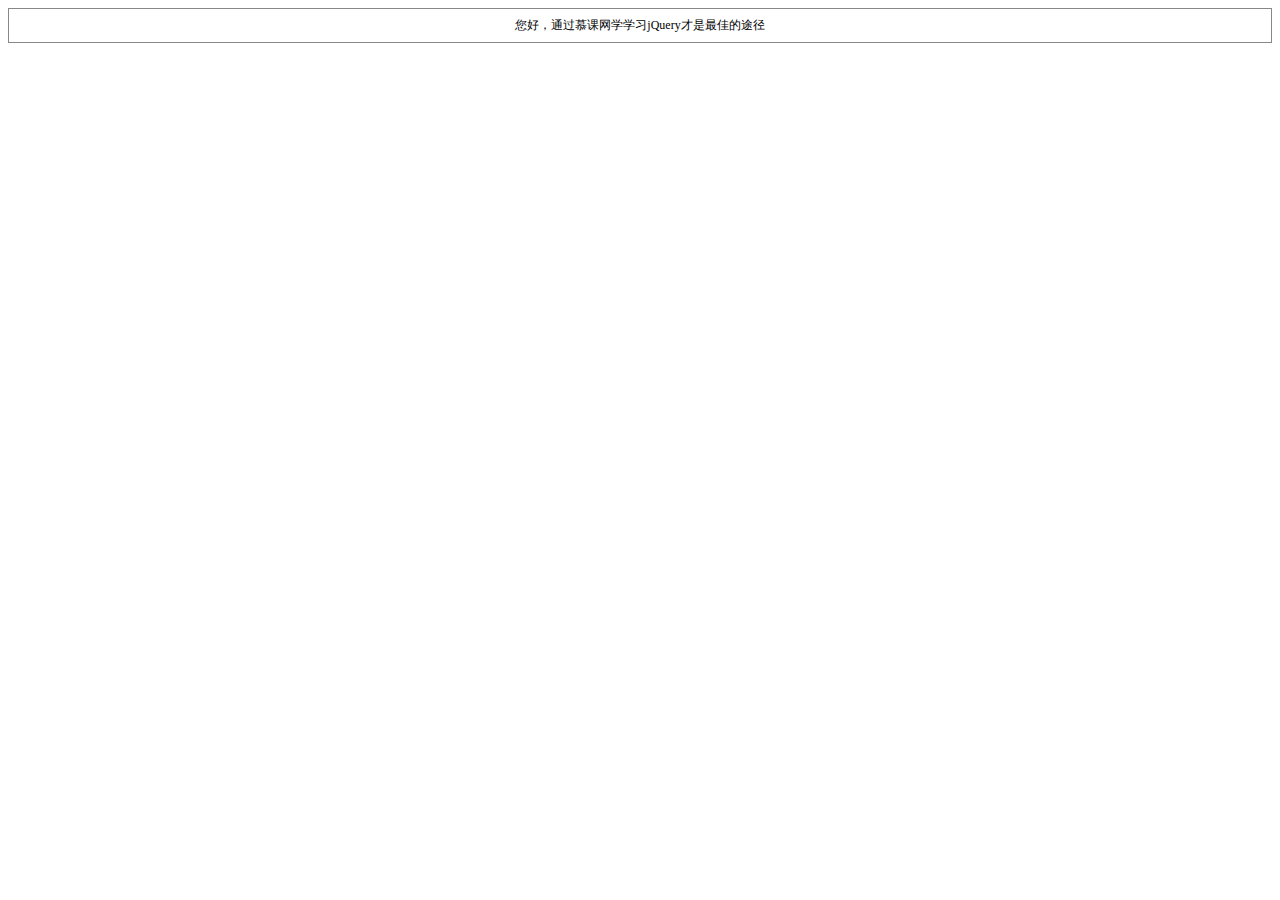
<file: jquery基础/jquery基础一_样式篇/第1章 初识jQuery/1.3jQueryHelloWord体验.html>
<!DOCTYPE html>
<html lang="en">
<head>
    <meta charset="UTF-8">
    <meta name="viewport" content="width=device-width, initial-scale=1.0">
    <title>第一个简单jQuery程序</title>
    <style type="text/css">
        div{
            border:1px solid #888;
            text-align: center;
            font-size: 12px;
            padding:8px 0px;
        }
    </style>
    <script type="text/javascript" src="../../css/jquery1.9.1.css"></script>
    <script>
        $(document).ready(function(){
            var $div=$("div");
            $div.html("您好，通过慕课网学学习jQuery才是最佳的途径");
        });
    </script>
</head>
<body>
    <div></div>
</body>
</html>
</file>
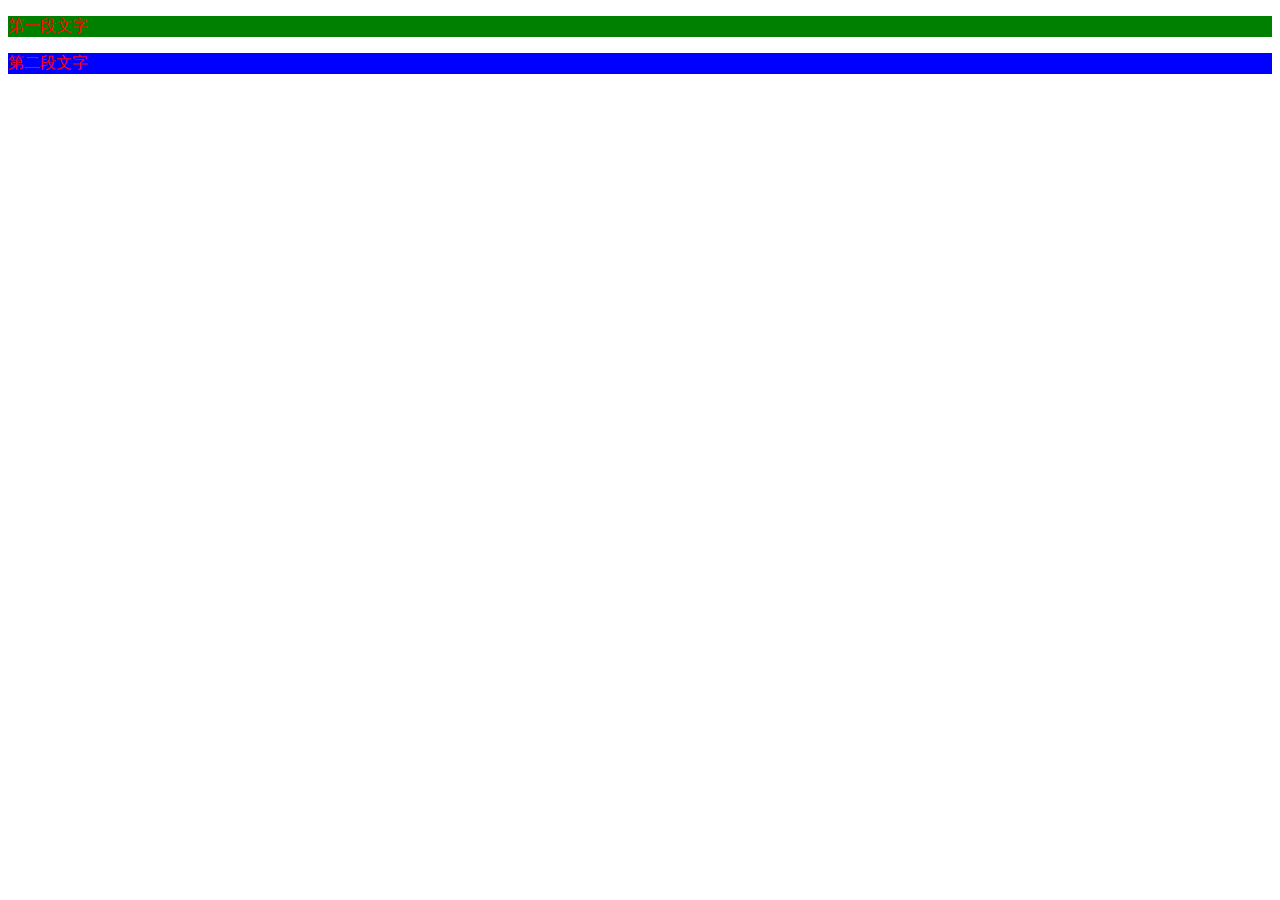
<file: jquery基础/jquery基础一_样式篇/第1章 初识jQuery/1.4jQuery对象与DOM对象.html>
<!DOCTYPE html>
<html lang="en">
<head>
    <meta charset="UTF-8">
    <meta name="viewport" content="width=device-width, initial-scale=1.0">
    <title>jQuery对象与DOM对象</title>
    <script type="text/javascript" src="../../css/jquery1.9.1.css"></script>
    <script>
        window.onload=function(){
            var p=document.getElementById("imooc1");
            p.innerHTML="第一段文字";
            p.style.cssText="color:red;";
            p.style.backgroundColor="green";
        }
    </script>
    <script>
        $(document).ready(function(){
            var $p=$("#imooc2");
            $p.html("第二段文字").css({"color":"red","background-color":"blue"});
        })
    </script>
</head>
<body>
    <p id="imooc1"></p>
    <p id="imooc2"></p>
</body>
</html>
</file>
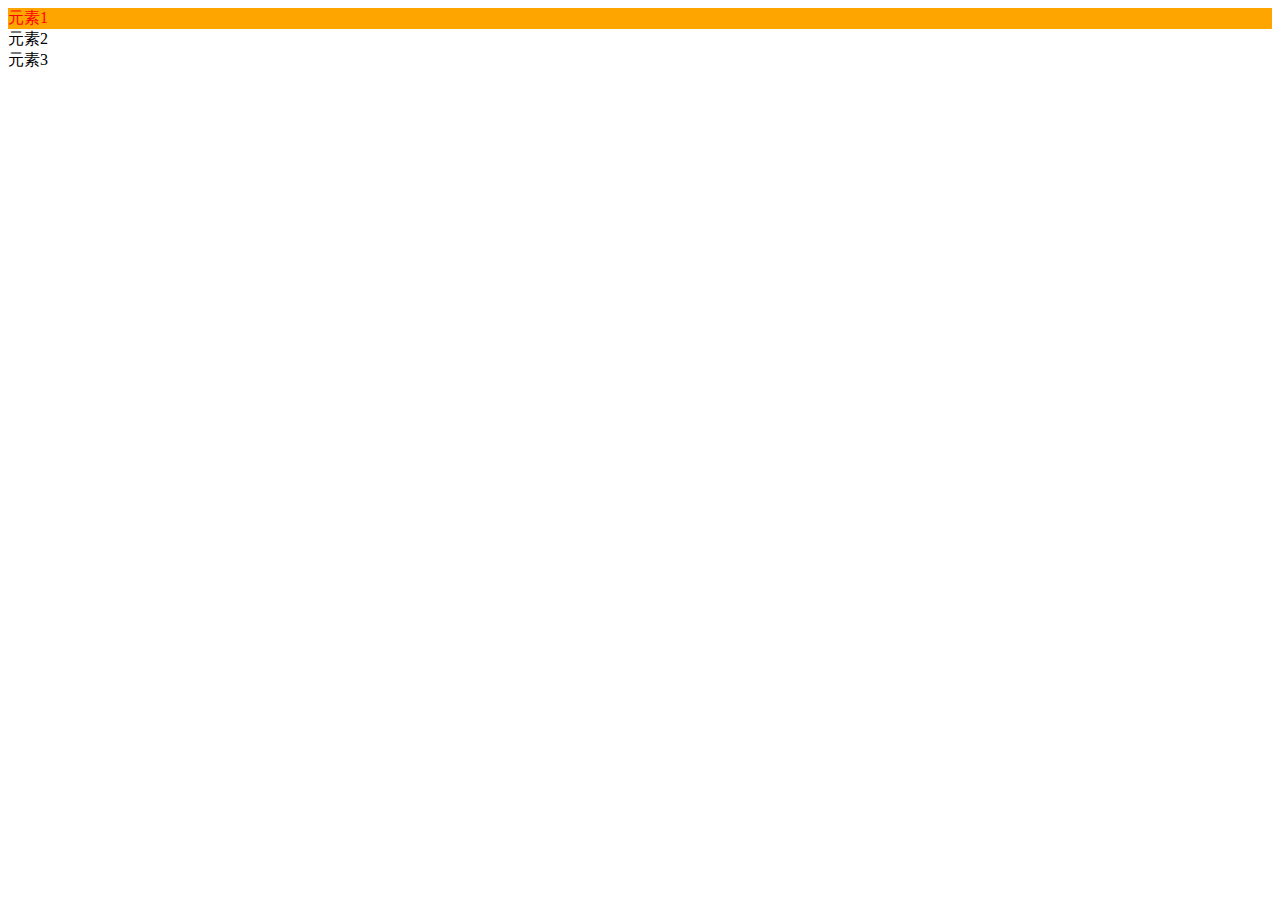
<file: jquery基础/jquery基础一_样式篇/第1章 初识jQuery/1.6DOM对象转化成jQuery对象.html>
<!DOCTYPE html>
<html lang="en">
<head>
    <meta charset="UTF-8">
    <meta name="viewport" content="width=device-width, initial-scale=1.0">
    <title>jQuery对象转化为DOM对象</title>
    <script type="text/javascript" src="../../css/jquery1.9.1.css"></script>
</head>
<body>
    <div id="imooc">元素1</div>
    <div>元素2</div>
    <div>元素3</div>

    <script>
        var div=document.getElementsByTagName('div');
        var $div=$(div);
        var $first=$div.first();
        $first.css({"color":"red","background-color":"orange"});
    </script>
</body>
</html>
</file>
